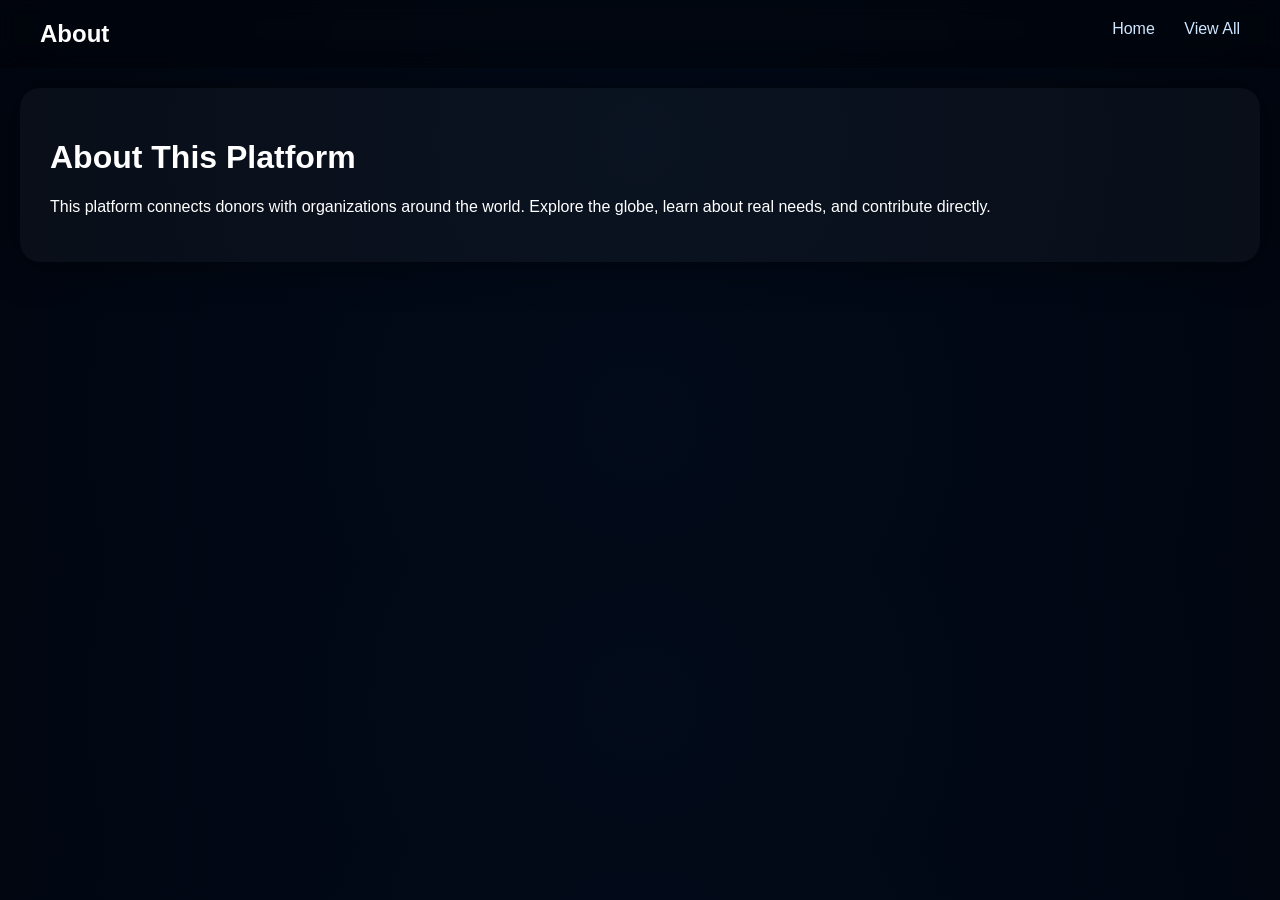
<file: about.html>
<!DOCTYPE html>
<html>
<head>
  <title>About</title>
  <link rel="stylesheet" href="style.css">
</head>
<body>

<nav>
  <h2>About</h2>
  <div>
    <a href="index.html">Home</a>
    <a href="viewall.html">View All</a>
  </div>
</nav>

<div class="card">
  <h1>About This Platform</h1>
  <p>
    This platform connects donors with organizations around the world.
    Explore the globe, learn about real needs, and contribute directly.
  </p>
</div>

</body>
</html>
</file>
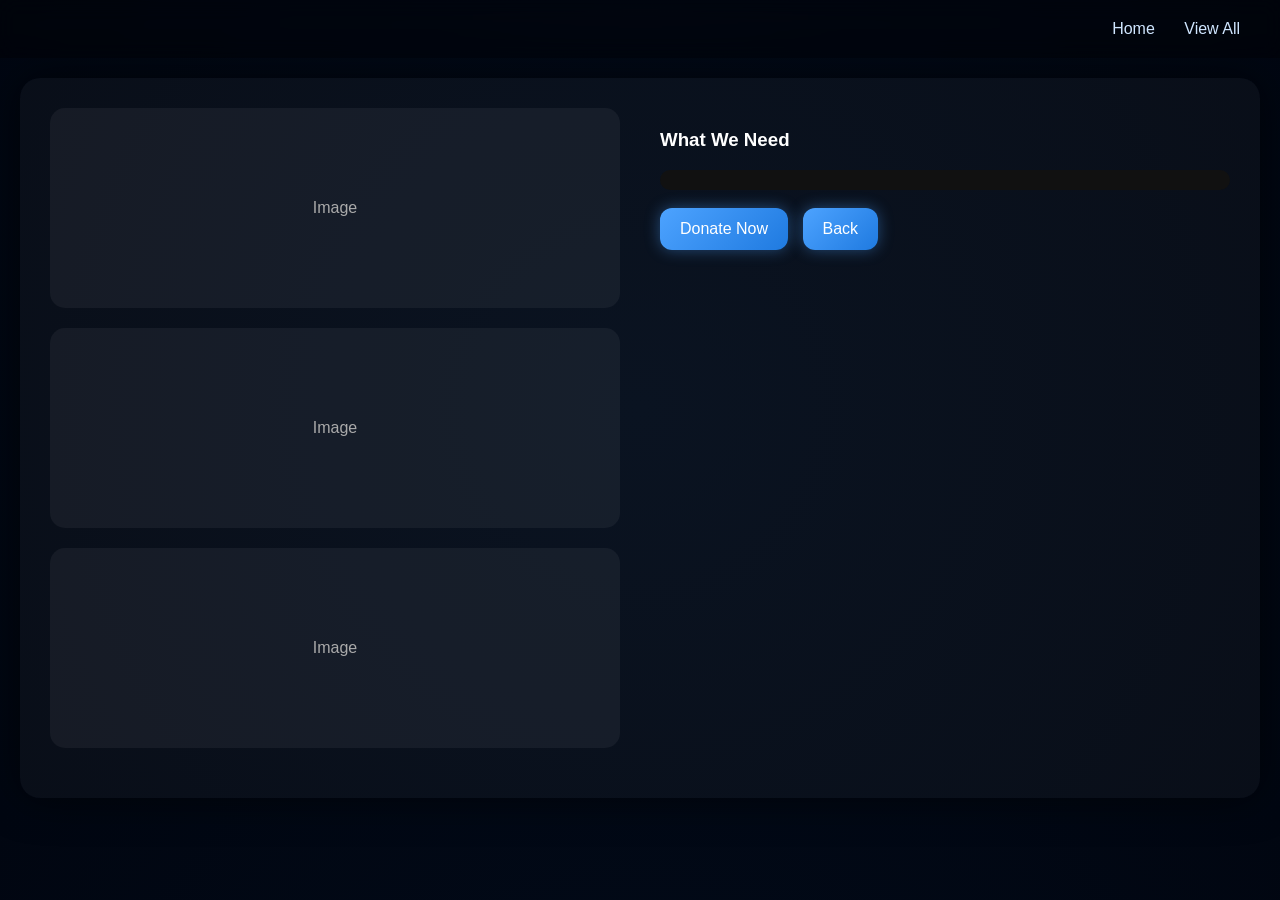
<file: org.html>
<!DOCTYPE html>
<html>
<head>
  <title>Organization</title>
  <link rel="stylesheet" href="style.css">
</head>
<body>

<nav>
  <h2 id="title"></h2>
  <div>
    <a href="index.html">Home</a>
    <a href="viewall.html">View All</a>
  </div>
</nav>

<div class="card org-layout">

  <div>
    <div class="image-box">Image</div>
    <div class="image-box">Image</div>
    <div class="image-box">Image</div>
  </div>

  <div>
    <h1 id="name"></h1>
    <p id="location"></p>

    <p id="desc"></p>

    <h3>What We Need</h3>
    <ul id="needs"></ul>

    <p id="goal"></p>

    <div class="progress">
      <div id="bar" class="progress-bar"></div>
    </div>

    <br>

    <a id="donate" class="btn">Donate Now</a>
    <a href="index.html" class="btn">Back</a>
  </div>

</div>

<script src="data.js"></script>
<script>
const params = new URLSearchParams(window.location.search);
const id = params.get("id");
const org = orgData.find(o => o.id === id);

document.getElementById("title").innerText = org.name;
document.getElementById("name").innerText = org.name;
document.getElementById("location").innerText = `${org.city}, ${org.country}`;
document.getElementById("desc").innerText = org.description;

document.getElementById("goal").innerText =
  `Raised $${org.raised} of $${org.goal}`;

const percent = (org.raised / org.goal) * 100;
setTimeout(() => {
  document.getElementById("bar").style.width = percent + "%";
}, 200);

const needsList = document.getElementById("needs");
org.needs.forEach(n => {
  needsList.innerHTML += `<li>${n}</li>`;
});

document.getElementById("donate").href = org.stripe;
</script>

</body>
</html>
</file>
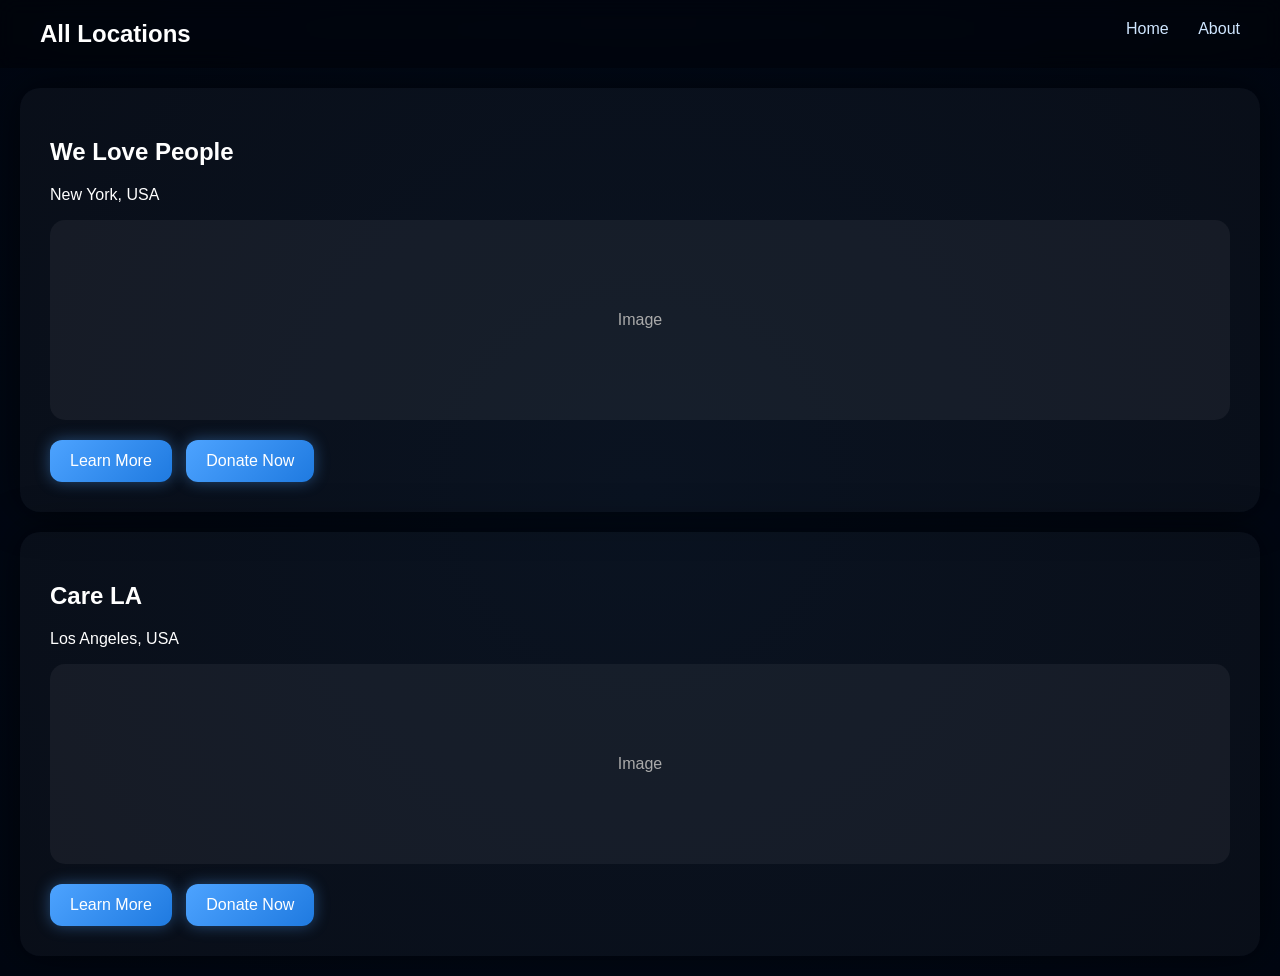
<file: viewall.html>
<!DOCTYPE html>
<html>
<head>
  <title>All Locations</title>
  <link rel="stylesheet" href="style.css">
</head>
<body>

<nav>
  <h2>All Locations</h2>
  <div>
    <a href="index.html">Home</a>
    <a href="about.html">About</a>
  </div>
</nav>

<div id="list"></div>

<script src="data.js"></script>
<script>
const list = document.getElementById("list");

orgData.forEach(org => {
  list.innerHTML += `
    <div class="card">
      <h2>${org.name}</h2>
      <p>${org.city}, ${org.country}</p>

      <div class="image-box">Image</div>

      <a href="org.html?id=${org.id}" class="btn">Learn More</a>
      <a href="${org.stripe}" class="btn">Donate Now</a>
    </div>
  `;
});
</script>

</body>
</html>
</file>
<file: style.css>
body {
  margin: 0;
  font-family: 'Segoe UI', sans-serif;
  background: radial-gradient(circle at center, #020b1a 0%, #010611 100%);
  color: white;
}

/* NAV */
nav {
  display: flex;
  justify-content: space-between;
  padding: 20px 40px;
  background: rgba(0,0,0,0.3);
  backdrop-filter: blur(10px);
}

nav h2 {
  margin: 0;
}

nav a {
  color: #cfe6ff;
  text-decoration: none;
  margin-left: 25px;
}

nav a:hover {
  color: white;
}

/* BUTTON */
.btn {
  background: linear-gradient(135deg, #4da3ff, #1f7ae0);
  padding: 12px 20px;
  border-radius: 12px;
  text-decoration: none;
  color: white;
  display: inline-block;
  margin-right: 10px;
  box-shadow: 0 0 15px rgba(77,163,255,0.4);
  transition: 0.3s;
}

.btn:hover {
  transform: translateY(-2px);
  box-shadow: 0 0 25px rgba(77,163,255,0.8);
}

/* CARD */
.card {
  background: rgba(255,255,255,0.03);
  border-radius: 20px;
  padding: 30px;
  margin: 20px;
  box-shadow: 0 0 40px rgba(0,0,0,0.6);
}

/* ORG LAYOUT */
.org-layout {
  display: grid;
  grid-template-columns: 1fr 1fr;
  gap: 40px;
}

/* IMAGE PLACEHOLDER */
.image-box {
  background: rgba(255,255,255,0.05);
  height: 200px;
  border-radius: 15px;
  display: flex;
  align-items: center;
  justify-content: center;
  color: #aaa;
  margin-bottom: 20px;
}

/* PROGRESS */
.progress {
  background: #111;
  border-radius: 20px;
  overflow: hidden;
}

.progress-bar {
  height: 20px;
  background: linear-gradient(90deg, #4da3ff, #00c6ff);
  box-shadow: 0 0 20px #4da3ff;
  width: 0%;
  transition: width 1s ease;
}

/* GLOBE */
#globe-container {
  width: 100%;
  height: 80vh;
}

/* TOOLTIP */
.tooltip {
  position: absolute;
  background: white;
  color: black;
  padding: 10px 16px;
  border-radius: 12px;
  display: none;
  font-size: 14px;
  cursor: pointer;
  box-shadow: 0 8px 25px rgba(0,0,0,0.3);
  pointer-events: auto;
}
</file>
